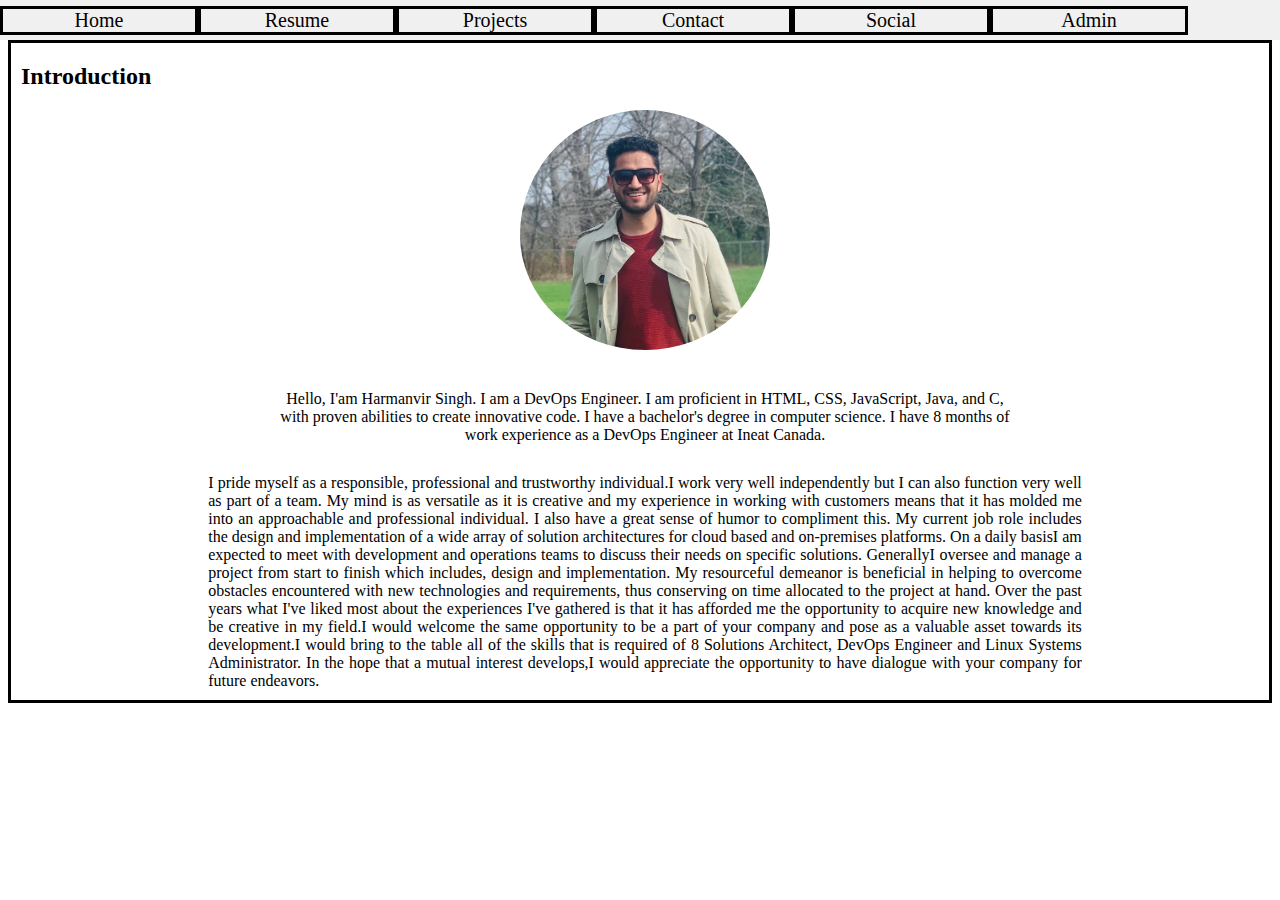
<file: Assignment_1/Singh_40019114/index.html>
<!DOCTYPE html>
<html lang="en">
  <head>
    <title>Home</title>
    <link rel="stylesheet" href="index.css" />
  </head>
  <body>
    <header>
      <nav class="menu">
        <div class="navdiv">
          <a href="index.html">Home</a>
          <a href="resume.html">Resume</a>
          <a href="projects.html">Projects</a>
          <a href="contact.html">Contact</a>
          <a href="social.html">Social</a>
          <a href="admin.html">Admin</a>
        </div>
      </nav>
    </header>

    <section>
      <h2>Introduction</h2>
      <img
        class="photo"
        id="profile"
        src="profile_picture.JPG"
        alt="Profile Picture"
      />
      <div class="professional_statement">
        Hello, I'am Harmanvir Singh. I am a DevOps Engineer. I am proficient in
        HTML, CSS, JavaScript, Java, and C, with proven abilities to create
        innovative code. I have a bachelor's degree in computer science. I have
        8 months of work experience as a DevOps Engineer at Ineat Canada.
      </div>
      <div class="brief_bio">
        I pride myself as a responsible, professional and trustworthy
        individual.I work very well independently but I can also function very
        well as part of a team. My mind is as versatile as it is creative and my
        experience in working with customers means that it has molded me into an
        approachable and professional individual. I also have a great sense of
        humor to compliment this. My current job role includes the design and
        implementation of a wide array of solution architectures for cloud based
        and on-premises platforms. On a daily basisI am expected to meet with
        development and operations teams to discuss their needs on specific
        solutions. GenerallyI oversee and manage a project from start to finish
        which includes, design and implementation. My resourceful demeanor is
        beneficial in helping to overcome obstacles encountered with new
        technologies and requirements, thus conserving on time allocated to the
        project at hand. Over the past years what I've liked most about the
        experiences I've gathered is that it has afforded me the opportunity to
        acquire new knowledge and be creative in my field.I would welcome the
        same opportunity to be a part of your company and pose as a valuable
        asset towards its development.I would bring to the table all of the
        skills that is required of 8 Solutions Architect, DevOps Engineer and
        Linux Systems Administrator. In the hope that a mutual interest
        develops,I would appreciate the opportunity to have dialogue with your
        company for future endeavors.
      </div>
    </section>
  </body>
</html>
</file>
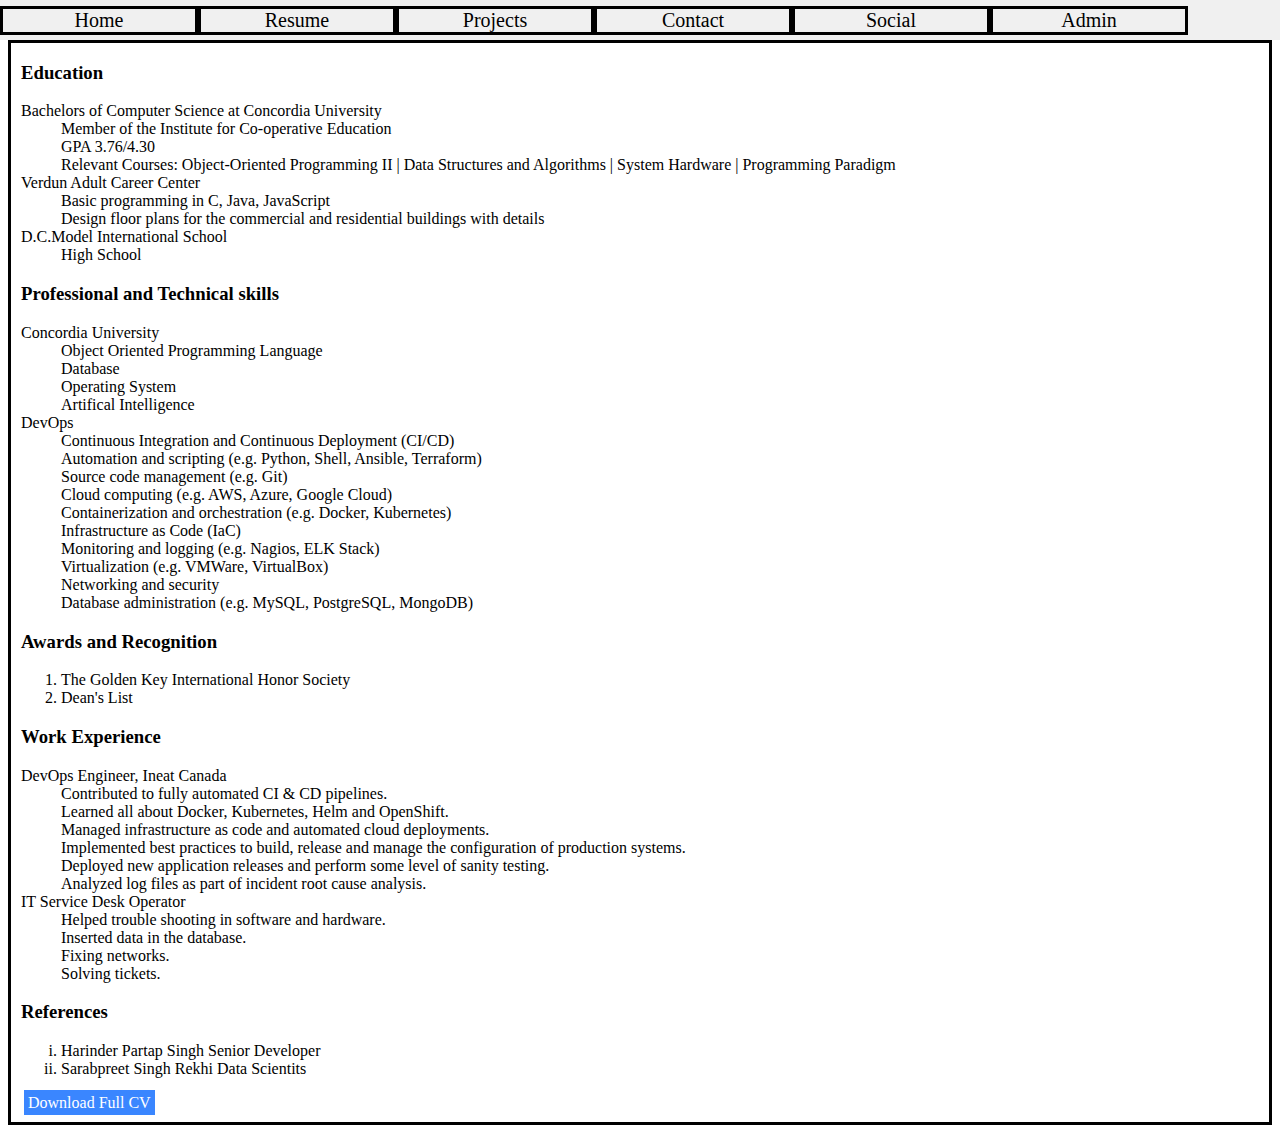
<file: Assignment_1/Singh_40019114/resume.html>
<!DOCTYPE html>
<html lang="en">
  <head>
    <title>Resume</title>
    <link rel="stylesheet" href="resume.css" />
  </head>
  <body>
    <header>
      <nav class="menu">
        <div class="navdiv">
          <a href="index.html">Home</a>
          <a href="resume.html">Resume</a>
          <a href="projects.html">Projects</a>
          <a href="contact.html">Contact</a>
          <a href="social.html">Social</a>
          <a href="admin.html">Admin</a>
        </div>
      </nav>
    </header>
    <h3>Education</h3>
    <div class="education">
      <dl id="education_dl">
        <dt>Bachelors of Computer Science at Concordia University</dt>
        <dd>Member of the Institute for Co-operative Education</dd>
        <dd>GPA 3.76/4.30</dd>
        <dd>
          Relevant Courses: Object-Oriented Programming II | Data Structures and
          Algorithms | System Hardware | Programming Paradigm
        </dd>
        <dt>Verdun Adult Career Center</dt>
        <dd>Basic programming in C, Java, JavaScript</dd>
        <dd>
          Design floor plans for the commercial and residential buildings with
          details
        </dd>
        <dt>D.C.Model International School</dt>
        <dd>High School</dd>
      </dl>
    </div>
    <div class="technical_skils">
      <h3>Professional and Technical skills</h3>
      <dl>
        <dt>Concordia University</dt>
        <dd>Object Oriented Programming Language</dd>
        <dd>Database</dd>
        <dd>Operating System</dd>
        <dd>Artifical Intelligence</dd>
        <dt>DevOps</dt>
        <dd>Continuous Integration and Continuous Deployment (CI/CD)</dd>
        <dd>
          Automation and scripting (e.g. Python, Shell, Ansible, Terraform)
        </dd>
        <dd>Source code management (e.g. Git)</dd>
        <dd>Cloud computing (e.g. AWS, Azure, Google Cloud)</dd>
        <dd>Containerization and orchestration (e.g. Docker, Kubernetes)</dd>
        <dd>Infrastructure as Code (IaC)</dd>
        <dd>Monitoring and logging (e.g. Nagios, ELK Stack)</dd>
        <dd>Virtualization (e.g. VMWare, VirtualBox)</dd>
        <dd>Networking and security</dd>
        <dd>Database administration (e.g. MySQL, PostgreSQL, MongoDB)</dd>
      </dl>
    </div>
    <div class="awards">
      <h3>Awards and Recognition</h3>
      <ol>
        <li>The Golden Key International Honor Society</li>
        <li>Dean's List</li>
      </ol>
    </div>
    <div class="work">
      <h3>Work Experience</h3>
      <dl>
        <dt>DevOps Engineer, Ineat Canada</dt>
        <dd>Contributed to fully automated CI & CD pipelines.</dd>
        <dd>Learned all about Docker, Kubernetes, Helm and OpenShift.</dd>
        <dd>Managed infrastructure as code and automated cloud deployments.</dd>
        <dd>
          Implemented best practices to build, release and manage the
          configuration of production systems.
        </dd>
        <dd>
          Deployed new application releases and perform some level of sanity
          testing.
        </dd>
        <dd>Analyzed log files as part of incident root cause analysis.</dd>
        <dt>IT Service Desk Operator</dt>
        <dd>Helped trouble shooting in software and hardware.</dd>
        <dd>Inserted data in the database.</dd>
        <dd>Fixing networks.</dd>
        <dd>Solving tickets.</dd>
      </dl>
    </div>
    <div>
      <h3>References</h3>
      <ol type="i">
        <li>Harinder Partap Singh Senior Developer</li>
        <li>Sarabpreet Singh Rekhi Data Scientits</li>
      </ol>
    </div>
    <div id="download">
      <a href="resume_cv.pdf" download>Download Full CV</a>
    </div>
  </body>
</html>
</file>
<file: Assignment_1/Singh_40019114/index.css>
header{
    position: fixed;
    top: 0;
    left: 0;
    right: 0;
    height: 40px;
    background-color: #F0F0F0;
    font-size: 20px;
    display: flex;
    align-items: center;
}

nav a{
    text-decoration: none;
    color: black;
    border: solid;
    display: block;
    float: left;
    width: 16%;
}


.navdiv{
    width: 1200px;;
   text-align: center;
}

body{
    margin-top: 40px;
    border:solid;
    padding-left: 10px;
    padding-bottom: 10px;
}

.photo{
    display: block;
    margin-left: auto;
    margin-right: auto;
    width: 20%;
    padding-bottom: 10px;
    border-radius: 60%;
}

.professional_statement{
    text-align: center;
    text-align: center;
    margin-top: 30px;
    margin-left: auto;
    margin-right: auto;
    margin-bottom : 30px;
    width: 60%;
}

.brief_bio{
    text-align: justify;
    margin-left: auto;
    margin-right: auto;
    width: 70%;
}
</file>
<file: Assignment_1/Singh_40019114/resume.css>
header{
    position: fixed;
    top: 0;
    left: 0;
    right: 0;
    height: 40px;
    background-color: #F0F0F0;
    font-size: 20px;
    display: flex;
    align-items: center;
}

nav a{
    text-decoration: none;
    color: black;
    border: solid;
    display: block;
    float: left;
    width: 16%;
}

.navdiv{
    text-align: center;
    width: 1200px;
}

body{
    margin-top: 40px;
    text-align: left;
    border:solid;
    padding-left: 10px;
    padding-bottom: 10px;
}

#download a{
    text-decoration: none;
    color: white;
    border: solid;
    padding: 4px;
    background-color: #3a86ff;
}
</file>
